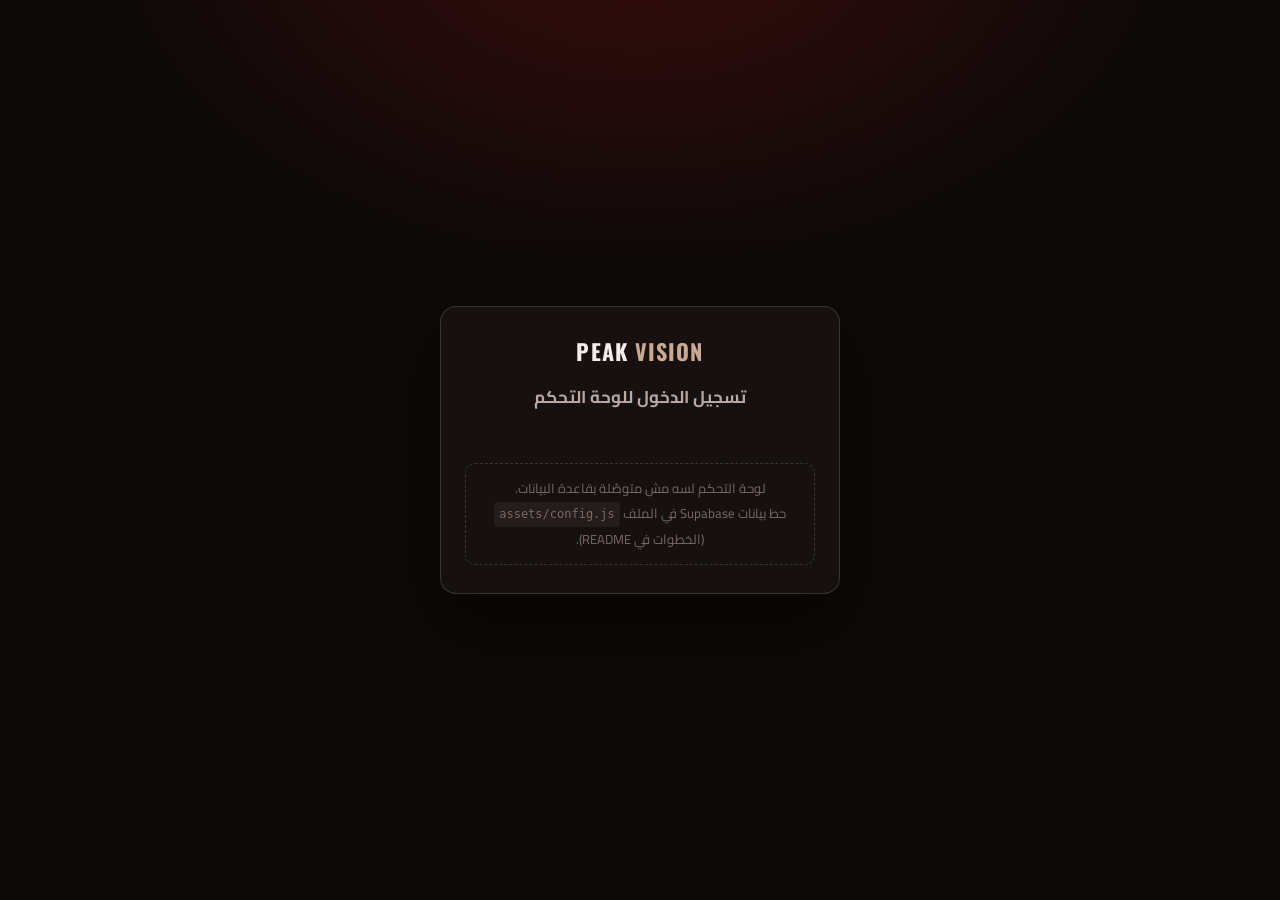
<file: admin/index.html>
<!DOCTYPE html>
<html lang="ar" dir="rtl">
<head>
<meta charset="UTF-8">
<meta name="viewport" content="width=device-width, initial-scale=1.0">
<meta name="robots" content="noindex, nofollow">
<script>
  // Some hosts (e.g. Vercel) serve /admin without the trailing slash, which breaks the relative paths below.
  if (!/\/$/.test(location.pathname) && !/\.html$/.test(location.pathname)) location.replace(location.pathname + '/' + location.search + location.hash);
</script>
<title>لوحة التحكم | PEAK VISION</title>
<link rel="preconnect" href="https://fonts.googleapis.com">
<link href="https://fonts.googleapis.com/css2?family=Cairo:wght@400;500;600;700;800&family=Oswald:wght@500;600;700&display=swap" rel="stylesheet">
<link rel="stylesheet" href="admin.css">
</head>
<body>

<div id="sprite" hidden></div>

<!-- Login screen (email + password) -->
<div class="login" id="login">
  <form class="login-card" id="loginForm" autocomplete="on">
    <div class="login-brand">PEAK <span>VISION</span></div>
    <h2>تسجيل الدخول للوحة التحكم</h2>
    <div class="login-loading" id="loginLoading">جارٍ التحميل…</div>
    <div class="login-fields" id="loginFields" hidden>
      <label>البريد الإلكتروني<input type="email" id="loginEmail" dir="ltr" autocomplete="username" required></label>
      <label>كلمة المرور
        <span class="pw-wrap"><input type="password" id="loginPassword" dir="ltr" autocomplete="current-password" required><button type="button" class="pw-eye" data-eye="loginPassword" title="إظهار">👁</button></span>
      </label>
      <label class="check"><input type="checkbox" id="loginRemember" checked> تذكّرني على هذا الجهاز</label>
      <button type="submit" class="btn primary login-btn" id="loginBtn">دخول</button>
      <button type="button" class="login-dev" id="forgotLink">نسيت كلمة المرور؟</button>
    </div>
    <div class="dlg-msg" id="loginMsg"></div>
    <div class="login-empty" id="loginSetup" hidden>لوحة التحكم لسه مش متوصّلة بقاعدة البيانات.<br>حط بيانات Supabase في الملف <code>assets/config.js</code> (الخطوات في README).</div>
  </form>
</div>

<header class="topbar">
  <button class="icon-btn only-mobile" id="btnMenu" title="الأقسام">☰</button>
  <div class="brand">PEAK <span>VISION</span><small>لوحة التحكم</small></div>
  <span class="status" id="status">جارٍ التحميل…</span>
  <span class="who hide-sm" id="who"></span>
  <div class="top-actions">
    <button class="btn ghost" id="btnUndo" title="تراجع (Ctrl+Z)">↶</button>
    <button class="btn ghost" id="btnRedo" title="إعادة (Ctrl+Y)">↷</button>
    <a class="btn ghost hide-sm" id="btnViewSite" href="../" target="_blank" rel="noopener">عرض الموقع ↗</a>
    <button class="btn ghost" id="btnPreviewToggle" title="المعاينة">معاينة</button>
    <div class="menu-wrap">
      <button class="btn ghost" id="btnMore">المزيد ▾</button>
      <div class="menu" id="moreMenu" hidden>
        <button data-act="export">⬇ تنزيل نسخة (content.json)</button>
        <button data-act="import">⬆ استيراد نسخة</button>
        <button data-act="history">🕘 النسخ السابقة (استرجاع)</button>
        <button data-act="discard">✕ إلغاء كل التعديلات غير المنشورة</button>
        <button data-act="reload">⟳ إعادة تحميل المحتوى المنشور</button>
        <button data-act="password">🔑 تغيير كلمة المرور</button>
        <button data-act="logout">⎋ تسجيل الخروج</button>
      </div>
    </div>
    <button class="btn primary" id="btnPublish">نشر التغييرات</button>
  </div>
</header>

<div class="layout">
  <aside class="sidebar" id="sidebar">
    <div class="side-group">
      <div class="side-title">عام</div>
      <button class="side-item" data-page="settings"><span class="si-ico">⚙</span>الإعدادات والألوان</button>
      <button class="side-item" data-page="header"><span class="si-ico">☰</span>الهيدر والقائمة</button>
    </div>
    <div class="side-group">
      <div class="side-title">أقسام الصفحة <small>اسحب لتغيير الترتيب</small></div>
      <div id="sectionList"></div>
    </div>
    <div class="side-group">
      <div class="side-title">أسفل الصفحة</div>
      <button class="side-item" data-page="footer"><span class="si-ico">▁</span>الفوتر والتواصل الاجتماعي</button>
    </div>
    <div class="side-help">
      <b>تنسيق النصوص:</b><br>
      <code>[[كلمة]]</code> تلوين ذهبي<br>
      <code>{{كلمة}}</code> تلوين أحمر<br>
      <code>**كلمة**</code> خط عريض<br>
      سطر جديد = نزول سطر
    </div>
  </aside>

  <main class="editor" id="editor"></main>

  <section class="preview" id="preview">
    <div class="preview-bar">
      <span>معاينة مباشرة</span>
      <div class="seg">
        <button data-dev="desktop" class="on">كمبيوتر</button>
        <button data-dev="tablet">تابلت</button>
        <button data-dev="mobile">موبايل</button>
      </div>
      <button class="icon-btn" id="btnPreviewClose" title="إغلاق">✕</button>
    </div>
    <div class="preview-stage" id="previewStage">
      <iframe id="previewFrame" title="معاينة الموقع"></iframe>
    </div>
  </section>
</div>

<!-- Version history -->
<dialog id="historyDialog">
  <div class="dlg">
    <h3>النسخ السابقة</h3>
    <p class="muted">كل مرة بتنشر، النسخة اللي قبلها بتتحفظ هنا تلقائي (آخر 50 نسخة). اختار نسخة عشان تحمّلها في اللوحة، وبعدين اضغط «نشر» لو عايز ترجّعها.</p>
    <div id="historyList" class="history-list"></div>
    <div class="dlg-actions"><button type="button" class="btn ghost" id="historyClose">إغلاق</button></div>
  </div>
</dialog>

<!-- Change password -->
<dialog id="pwDialog">
  <form method="dialog" class="dlg" id="pwForm">
    <h3 id="pwTitle">تغيير كلمة المرور</h3>
    <label>كلمة المرور الجديدة (10 حروف على الأقل)<input type="password" id="pwNew" dir="ltr" autocomplete="new-password" required minlength="10"></label>
    <label>اكتبها تاني للتأكيد<input type="password" id="pwNew2" dir="ltr" autocomplete="new-password" required minlength="10"></label>
    <div class="dlg-msg" id="pwMsg"></div>
    <div class="dlg-actions">
      <button type="button" class="btn ghost" id="pwCancel">إلغاء</button>
      <button type="submit" class="btn primary">حفظ</button>
    </div>
  </form>
</dialog>

<!-- Icon picker -->
<div class="popover" id="iconPop" hidden>
  <input type="search" id="iconSearch" placeholder="بحث…">
  <div class="icon-grid" id="iconGrid"></div>
</div>

<input type="file" id="importFile" accept="application/json,.json" hidden>
<div class="toasts" id="toasts"></div>

<script src="../assets/config.js"></script>
<script src="admin.js"></script>
</body>
</html>
</file>
<file: admin/admin.css>
:root{
  --bg:#0d0908; --panel:#161110; --panel-2:#1d1716; --panel-3:#251d1b;
  --line:rgba(244,237,233,.09); --line-2:rgba(244,237,233,.16);
  --ink:#f4ede9; --dim:#b8a9a4; --faint:#7a6863;
  --red:#e1261c; --red-2:#ff3b30; --gold:#c9a98f; --ok:#3ecf8e; --warn:#f0b13d;
  --r:10px;
  --top:60px;
}
*{box-sizing:border-box;margin:0;padding:0}
html,body{height:100%}
body{background:var(--bg);color:var(--ink);font-family:'Cairo',sans-serif;font-size:14px;overflow:hidden}
button,input,select,textarea{font:inherit;color:inherit}
button{cursor:pointer;background:none;border:0}
a{color:var(--gold)}
code{font-family:ui-monospace,Menlo,Consolas,monospace;background:var(--panel-3);padding:1px 5px;border-radius:4px;font-size:12px;direction:ltr;display:inline-block}
[hidden]{display:none!important}

/* top bar */
.topbar{height:var(--top);display:flex;align-items:center;gap:14px;padding:0 16px;border-bottom:1px solid var(--line);background:var(--panel);position:relative;z-index:20}
.brand{font-family:'Oswald',sans-serif;font-weight:700;font-size:18px;letter-spacing:.04em;white-space:nowrap}
.brand span{color:var(--gold)}
.brand small{font-family:'Cairo';font-weight:600;font-size:12px;color:var(--faint);margin-inline-start:10px;letter-spacing:0}
.status{font-size:12px;padding:4px 10px;border-radius:20px;border:1px solid var(--line-2);color:var(--dim);white-space:nowrap}
.status.dirty{color:var(--warn);border-color:rgba(240,177,61,.4);background:rgba(240,177,61,.08)}
.status.ok{color:var(--ok);border-color:rgba(62,207,142,.35);background:rgba(62,207,142,.07)}
.status.busy{color:var(--gold)}
.top-actions{margin-inline-start:auto;display:flex;gap:8px;align-items:center}
.btn{display:inline-flex;align-items:center;justify-content:center;gap:6px;padding:8px 14px;border-radius:8px;font-weight:700;font-size:13px;border:1px solid var(--line-2);text-decoration:none;color:var(--ink);white-space:nowrap;transition:background .15s,border-color .15s}
.btn:hover{background:var(--panel-3)}
.btn.primary{background:linear-gradient(135deg,var(--red-2),var(--red));border-color:transparent;color:#fff}
.btn.primary:hover{filter:brightness(1.08)}
.btn.primary:disabled{opacity:.5;cursor:default}
.btn.ghost{background:transparent}
.btn.sm{padding:5px 10px;font-size:12px}
.btn.danger{color:#ff8a80;border-color:rgba(255,80,70,.35)}
.btn:disabled{opacity:.45;cursor:default}
.icon-btn{width:32px;height:32px;border-radius:8px;display:inline-flex;align-items:center;justify-content:center;color:var(--dim);font-size:15px}
.icon-btn:hover{background:var(--panel-3);color:var(--ink)}
.menu-wrap{position:relative}
.menu{position:absolute;top:calc(100% + 6px);inset-inline-end:0;background:var(--panel-2);border:1px solid var(--line-2);border-radius:10px;padding:6px;min-width:260px;box-shadow:0 20px 50px rgba(0,0,0,.5);z-index:50}
.menu button{display:block;width:100%;text-align:start;padding:9px 12px;border-radius:7px;color:var(--dim)}
.menu button:hover{background:var(--panel-3);color:var(--ink)}

/* layout */
.layout{display:grid;grid-template-columns:270px minmax(380px,1fr) minmax(420px,1.15fr);height:calc(100vh - var(--top))}
.layout.no-preview{grid-template-columns:270px 1fr 0}
.layout.no-preview .preview{display:none}
.editor,.sidebar,.preview{min-width:0}
.sidebar{border-inline-end:1px solid var(--line);background:var(--panel);overflow:auto;padding:14px 10px 30px}
.side-group{margin-bottom:18px}
.side-title{font-size:11px;font-weight:700;color:var(--faint);padding:0 8px 8px;letter-spacing:.04em}
.side-title small{font-weight:500;margin-inline-start:6px;opacity:.8}
.side-item{display:flex;align-items:center;gap:8px;width:100%;text-align:start;padding:9px 10px;border-radius:8px;color:var(--dim);font-weight:600;position:relative}
.side-item:hover{background:var(--panel-2);color:var(--ink)}
.side-item.on{background:linear-gradient(90deg,rgba(225,38,28,.06),rgba(225,38,28,.16));color:var(--ink)}
.side-item.on::before{content:'';position:absolute;inset-inline-start:0;top:8px;bottom:8px;width:3px;border-radius:3px;background:var(--red)}
.si-ico{width:20px;text-align:center;color:var(--gold);flex-shrink:0}
.side-item .grow{flex:1;min-width:0;white-space:nowrap;overflow:hidden;text-overflow:ellipsis}
.side-item .count{font-size:11px;color:var(--faint);background:var(--panel-3);border-radius:10px;padding:0 7px}
.side-item.off .grow{opacity:.45;text-decoration:line-through}
.side-item .eye{width:26px;height:26px;border-radius:6px;display:inline-flex;align-items:center;justify-content:center;color:var(--faint)}
.side-item .eye:hover{background:var(--panel-3);color:var(--ink)}
.side-item .drag{cursor:grab;color:var(--faint);font-size:12px;letter-spacing:-2px;padding:0 2px}
.side-item.dragging{opacity:.4}
.side-item.drop-before{box-shadow:inset 0 2px 0 var(--red)}
.side-item.drop-after{box-shadow:inset 0 -2px 0 var(--red)}
.side-help{margin:10px 8px 0;padding:12px;border:1px dashed var(--line-2);border-radius:10px;color:var(--faint);font-size:12px;line-height:2}

.editor{overflow:auto;padding:22px 26px 120px}
.page-head{display:flex;align-items:flex-start;gap:8px;margin-bottom:18px}
.page-head > .btn{margin-top:2px}
.page-head h1{font-size:22px;font-weight:800}
.page-head p{color:var(--faint);font-size:13px;margin-top:2px}
.page-head .spacer{flex:1}
.vis-toggle{display:inline-flex;align-items:center;gap:8px;font-size:13px;color:var(--dim);border:1px solid var(--line-2);border-radius:8px;padding:6px 10px;cursor:pointer;white-space:nowrap}

.card{background:var(--panel);border:1px solid var(--line);border-radius:var(--r);padding:16px;margin-bottom:14px}
.card > .card-title{font-weight:800;font-size:14px;margin-bottom:12px;display:flex;align-items:center;gap:8px}
.card > .card-title small{color:var(--faint);font-weight:500}
.fields{display:grid;grid-template-columns:repeat(2,minmax(0,1fr));gap:12px 14px}
.field{display:flex;flex-direction:column;gap:5px;min-width:0}
.field.full{grid-column:1/-1}
.field > label{font-size:12px;font-weight:700;color:var(--dim)}
.field .hint{font-size:11.5px;color:var(--faint);line-height:1.6}
input[type=text],input[type=email],input[type=url],input[type=number],input[type=search],input[type=password],input:not([type]),select,textarea{
  width:100%;background:var(--bg);border:1px solid var(--line-2);border-radius:8px;padding:8px 10px;outline:none;transition:border-color .15s}
textarea{resize:vertical;min-height:44px;line-height:1.7}
textarea.code{font-family:ui-monospace,Menlo,Consolas,monospace;font-size:12.5px;direction:ltr;min-height:140px}
input:focus,select:focus,textarea:focus{border-color:rgba(225,38,28,.65)}
input[dir=ltr]{text-align:left}
.switch{display:inline-flex;align-items:center;gap:9px;cursor:pointer;font-size:13px;color:var(--dim);user-select:none}
.switch input{appearance:none;width:36px;height:20px;border-radius:20px;background:var(--panel-3);border:1px solid var(--line-2);position:relative;cursor:pointer;transition:background .2s;flex-shrink:0}
.switch input::after{content:'';position:absolute;top:2px;right:2px;width:14px;height:14px;border-radius:50%;background:var(--dim);transition:transform .2s,background .2s}
.switch input:checked{background:rgba(225,38,28,.75);border-color:transparent}
.switch input:checked::after{transform:translateX(-16px);background:#fff}

/* image field */
.img-field{display:flex;gap:10px;align-items:stretch}
.img-thumb{width:84px;height:62px;border-radius:8px;border:1px solid var(--line-2);background:repeating-conic-gradient(#1f1918 0 25%,#171211 0 50%) 0 0/14px 14px;flex-shrink:0;display:flex;align-items:center;justify-content:center;overflow:hidden;color:var(--faint);font-size:11px}
.img-thumb img{width:100%;height:100%;object-fit:contain}
.img-side{flex:1;min-width:0;display:flex;flex-direction:column;gap:6px}
.img-btns{display:flex;gap:6px;flex-wrap:wrap}

/* icon field */
.icon-pick{display:inline-flex;align-items:center;gap:8px;padding:6px 10px;border:1px solid var(--line-2);border-radius:8px;background:var(--bg);min-height:37px;width:100%}
.icon-pick svg{width:20px;height:20px;color:var(--gold)}
.icon-pick span{color:var(--dim);font-size:12.5px}
.popover{position:fixed;z-index:100;background:var(--panel-2);border:1px solid var(--line-2);border-radius:12px;padding:10px;width:300px;box-shadow:0 25px 60px rgba(0,0,0,.6)}
.popover input{margin-bottom:8px}
.icon-grid{display:grid;grid-template-columns:repeat(6,1fr);gap:4px;max-height:260px;overflow:auto}
.icon-grid button{aspect-ratio:1;border-radius:8px;display:flex;align-items:center;justify-content:center;color:var(--dim);border:1px solid transparent}
.icon-grid button:hover{background:var(--panel-3);color:var(--ink)}
.icon-grid button.on{border-color:var(--red);color:var(--ink)}
.icon-grid svg{width:20px;height:20px}
.icon-grid .none{font-size:11px}

/* lists */
.list-tools{display:flex;align-items:center;gap:8px;flex-wrap:wrap;margin-bottom:10px}
.list-tools .grow{flex:1}
.list-tools input[type=search]{max-width:220px;padding:6px 10px}
.items{display:flex;flex-direction:column;gap:8px}
.item{border:1px solid var(--line);border-radius:10px;background:var(--panel-2);transition:border-color .15s}
.item.open{border-color:var(--line-2)}
.item.is-hidden .item-title,.item.is-hidden .item-thumb{opacity:.4}
.item.dragging{opacity:.35}
.item.drop-before{box-shadow:0 -3px 0 var(--red)}
.item.drop-after{box-shadow:0 3px 0 var(--red)}
.item-head{display:flex;align-items:center;gap:8px;padding:7px 8px;cursor:pointer;user-select:none;min-height:46px}
.item-head .drag{cursor:grab;color:var(--faint);padding:4px 3px;font-size:13px;letter-spacing:-2px}
.item-num{font-family:'Oswald';color:var(--faint);font-size:12px;min-width:20px;text-align:center}
.item-thumb{width:46px;height:32px;border-radius:5px;object-fit:cover;background:var(--panel-3);flex-shrink:0}
.item-thumb.contain{object-fit:contain;background:#fff}
.item-thumb-ico{width:30px;height:30px;border-radius:7px;background:var(--panel-3);display:flex;align-items:center;justify-content:center;color:var(--gold);flex-shrink:0}
.item-thumb-ico svg{width:16px;height:16px}
.item-title{flex:1;min-width:0;white-space:nowrap;overflow:hidden;text-overflow:ellipsis;font-weight:600}
.item-title .sub{color:var(--faint);font-weight:500;font-size:12px;margin-inline-start:6px}
.badge{font-size:10.5px;padding:1px 7px;border-radius:10px;background:var(--panel-3);color:var(--faint);white-space:nowrap}
.badge.more{background:rgba(240,177,61,.1);color:var(--warn)}
.item-actions{display:flex;gap:2px}
.item-actions button{width:28px;height:28px;border-radius:6px;color:var(--faint);display:inline-flex;align-items:center;justify-content:center;font-size:13px}
.item-actions button:hover{background:var(--panel-3);color:var(--ink)}
.item-actions button.del:hover{color:#ff8a80}
.item-body{padding:4px 12px 14px;border-top:1px solid var(--line)}
.item-body .fields{margin-top:12px}
.item-body .card{background:var(--panel);margin-top:10px}
.more-divider{display:flex;align-items:center;gap:10px;color:var(--warn);font-size:12px;font-weight:700;margin:4px 0}
.more-divider::before,.more-divider::after{content:'';flex:1;border-top:1px dashed rgba(240,177,61,.4)}
.empty{color:var(--faint);text-align:center;padding:20px;border:1px dashed var(--line-2);border-radius:10px}
.colors{display:grid;grid-template-columns:repeat(auto-fill,minmax(190px,1fr));gap:10px}
.color-field{display:flex;align-items:center;gap:8px;background:var(--bg);border:1px solid var(--line-2);border-radius:8px;padding:5px 8px}
.color-field input[type=color]{width:30px;height:30px;border:0;background:none;padding:0;cursor:pointer;flex-shrink:0}
.color-field input[type=text]{border:0;padding:4px;background:none;font-family:ui-monospace,monospace;font-size:12px}
.color-field label{font-size:12px;color:var(--dim);white-space:nowrap}
.color-field .cf-text{flex:1;min-width:0}

/* preview */
.preview{border-inline-start:1px solid var(--line);display:flex;flex-direction:column;background:#070504;min-width:0}
.preview-bar{display:flex;align-items:center;gap:10px;padding:8px 12px;border-bottom:1px solid var(--line);font-size:12px;color:var(--faint);background:var(--panel)}
.preview-bar > span{font-weight:700}
.seg{display:inline-flex;border:1px solid var(--line-2);border-radius:8px;overflow:hidden;margin-inline-start:auto}
.seg button{padding:4px 10px;font-size:12px;color:var(--dim)}
.seg button.on{background:var(--panel-3);color:var(--ink)}
.preview-stage{flex:1;overflow:hidden;position:relative;display:flex;justify-content:center}
.preview-stage iframe{border:0;background:#0c0403;transform-origin:top center;position:absolute;top:0}

/* dialog */
dialog{margin:auto;border:1px solid var(--line-2);border-radius:14px;background:var(--panel);color:var(--ink);padding:0;width:min(560px,94vw);box-shadow:0 30px 80px rgba(0,0,0,.6)}
dialog::backdrop{background:rgba(0,0,0,.65);backdrop-filter:blur(3px)}
.dlg{padding:22px;display:flex;flex-direction:column;gap:12px}
.dlg h3{font-size:18px}
.dlg label{display:flex;flex-direction:column;gap:5px;font-size:12px;font-weight:700;color:var(--dim)}
.dlg label.check{flex-direction:row;align-items:center;gap:8px;font-weight:600}
.muted{color:var(--faint);line-height:1.8}
.grid2{display:grid;grid-template-columns:1fr 1fr;gap:10px}
.howto{background:var(--panel-2);border:1px solid var(--line);border-radius:10px;padding:10px 14px}
.howto summary{cursor:pointer;font-weight:700;color:var(--gold)}
.howto ol{padding-inline-start:20px;margin-top:8px;line-height:2;color:var(--dim)}
.dlg-actions{display:flex;justify-content:flex-end;gap:8px;margin-top:4px}
.dlg-msg{font-size:13px;min-height:18px}
.dlg-msg.err{color:#ff8a80}
.dlg-msg.ok{color:var(--ok)}

/* login */
.login{position:fixed;inset:0;z-index:150;display:flex;align-items:center;justify-content:center;padding:16px;
  background:radial-gradient(ellipse 900px 600px at 50% -10%,#3a0d0d,transparent 60%),var(--bg)}
.login-card{width:min(400px,100%);background:var(--panel);border:1px solid var(--line-2);border-radius:16px;padding:28px 24px;display:flex;flex-direction:column;gap:14px;box-shadow:0 30px 80px rgba(0,0,0,.5)}
.login-brand{font-family:'Oswald',sans-serif;font-weight:700;font-size:22px;letter-spacing:.05em;text-align:center}
.login-brand span{color:var(--gold)}
.login-card h2{font-size:17px;text-align:center;color:var(--dim);font-weight:700;margin-bottom:4px}
.login-fields{display:flex;flex-direction:column;gap:12px}
.login-card label{display:flex;flex-direction:column;gap:5px;font-size:12px;font-weight:700;color:var(--dim)}
.login-card label.check{flex-direction:row;align-items:center;gap:8px;font-weight:600}
.login-btn{padding:11px;font-size:15px}
.login-loading,.login-empty{text-align:center;color:var(--faint);line-height:1.9;font-size:13px}
.login-empty{border:1px dashed var(--line-2);border-radius:10px;padding:12px}
.login-dev{color:var(--faint);font-size:12px;text-decoration:underline;align-self:center;margin-top:4px}
.login-dev:hover{color:var(--dim)}
.pw-wrap{position:relative;display:block}
.pw-wrap input{padding-inline-end:40px}
.pw-eye{position:absolute;top:50%;transform:translateY(-50%);inset-inline-end:6px;width:30px;height:30px;border-radius:6px;opacity:.6}
.pw-eye:hover{opacity:1;background:var(--panel-3)}
.who{font-size:12px;color:var(--dim);white-space:nowrap}
.who b{color:var(--ink)}

/* users page */
.user-row{display:flex;align-items:center;gap:10px;padding:10px 12px;border:1px solid var(--line);border-radius:10px;background:var(--panel-2);margin-bottom:8px}
.user-row .avatar{width:34px;height:34px;border-radius:50%;background:linear-gradient(135deg,var(--red-2),var(--red));display:flex;align-items:center;justify-content:center;font-weight:800;color:#fff;flex-shrink:0}
.user-row .grow{flex:1;min-width:0}
.user-row small{color:var(--faint);display:block;font-size:11.5px}
.badge.owner{background:rgba(225,38,28,.14);color:#ff8a80}
.share-box{margin-top:12px;border:1px solid rgba(62,207,142,.4);background:rgba(62,207,142,.06);border-radius:10px;padding:12px 14px;line-height:2}
.share-box pre{white-space:pre-wrap;font-family:inherit;background:var(--bg);border-radius:8px;padding:10px 12px;margin:8px 0;direction:rtl;unicode-bidi:plaintext}
.note{border:1px solid rgba(240,177,61,.35);background:rgba(240,177,61,.06);color:var(--dim);border-radius:10px;padding:10px 12px;line-height:1.9;font-size:13px}
.row-actions{display:flex;gap:8px;flex-wrap:wrap;margin-top:12px}

.history-list{max-height:55vh;overflow:auto}

/* toasts */
.toasts{position:fixed;bottom:18px;left:18px;display:flex;flex-direction:column;gap:8px;z-index:200}
.toast{background:var(--panel-3);border:1px solid var(--line-2);padding:10px 14px;border-radius:10px;box-shadow:0 10px 30px rgba(0,0,0,.5);max-width:360px;line-height:1.6;animation:tin .2s ease}
.toast.err{border-color:rgba(255,80,70,.5)}
.toast.ok{border-color:rgba(62,207,142,.45)}
@keyframes tin{from{opacity:0;transform:translateY(8px)}}

.only-mobile{display:none}

@media (max-width:1250px){
  .layout{grid-template-columns:230px 1fr}
  .preview{position:fixed;inset:var(--top) 0 0 0;z-index:30}
  .layout:not(.show-preview) .preview{display:none}
  .layout.no-preview{grid-template-columns:230px 1fr}
}
@media (max-width:760px){
  .only-mobile{display:inline-flex}
  .hide-sm{display:none}
  .brand small{display:none}
  .status{display:none}
  .topbar{gap:6px;padding:0 8px}
  .brand{font-size:14px}
  .top-actions{gap:4px}
  .top-actions .btn{padding:6px 8px;font-size:12px}
  #btnRedo{display:none}
  .page-head{flex-wrap:wrap}
  .page-head .spacer{display:none}
  .img-field{flex-direction:column}
  .img-thumb{width:100%;height:110px}
  .layout,.layout.no-preview{grid-template-columns:1fr}
  .sidebar{position:fixed;inset:var(--top) 0 0 auto;width:280px;z-index:40;transform:translateX(100%);transition:transform .25s;box-shadow:-20px 0 50px rgba(0,0,0,.5)}
  .sidebar.open{transform:none}
  .editor{padding:16px 12px 100px}
  .fields{grid-template-columns:1fr}
  .grid2{grid-template-columns:1fr}
  .item-actions .opt{display:none}
}
</file>
